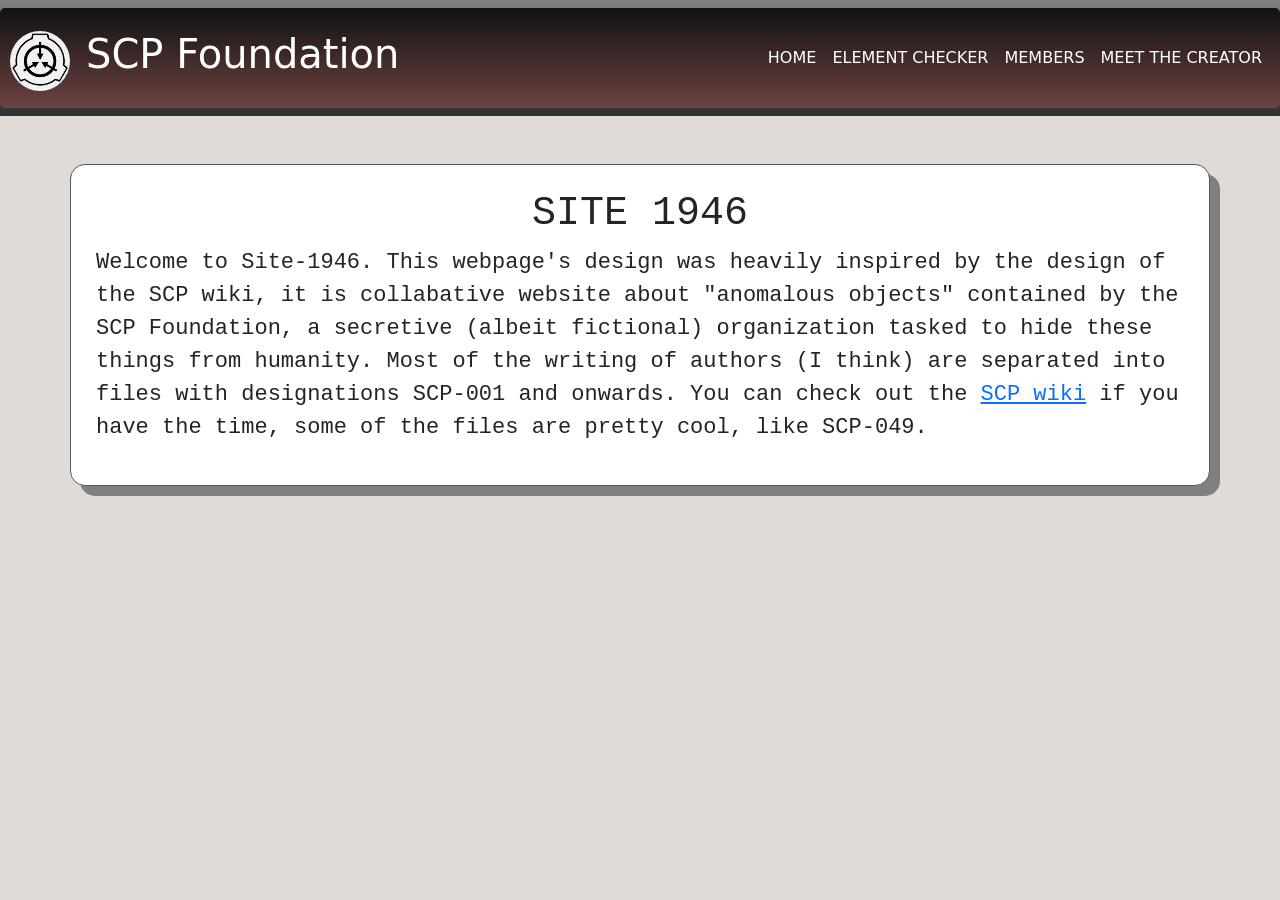
<file: index.html>
<!DOCTYPE html>
<html lang="en">
<head>
    <meta charset="UTF-8">
    <meta name="viewport" content="width=device-width, initial-scale=1.0">

    <!--Bootstrap Links and Scripts-->
    <link href="https://cdn.jsdelivr.net/npm/bootstrap@5.3.3/dist/css/bootstrap.min.css " rel="stylesheet">
    <script src="https://cdn.jsdelivr.net/npm/bootstrap@5.3.3/dist/js/bootstrap.bundle.min.js "></script>

    <!--CSS Linking so that it's cleaner(taught last year)-->
    <link href="general-main.css" rel="stylesheet" type="text/css">

    <!--References for the CSS file cuz idk how to comment there:
        The design of the webpage is inspired by the scp wiki
        The SCP wiki for reference: http://scp-wiki.wikidot.com/-->

    <title>2Q Project</title>

</head>
<body>

    <!--Navigation Hamburger Bar-->
    <!--The navbar came from previous year, I jst pasted it here from previous projects. Then I kept tweaking it till there was no color so I could put a style for a gradient as the color-->
        <nav class="navbar navbar-expand-sm navbar-light">
            <div class="container-fluid">
                <a class="navbar-brand" href="#" style="height: 80px;">
                <img src="scp-black.png" height="60" class="rounded-circle mt-2">
                </a>

                <h1 style="color: white;">SCP Foundation</h1>

                <!--I think mt or mb or ms means margin top, margin bottom, and margin side respectively. So I put those there so that I can adjust things more precisely-->

                <!--Cool Hamborger Bar Button-->
                <button class="navbar-toggler" type="button" data-bs-toggle="collapse" data-bs-target="#nav" style="color: white;">
                    <span class="navbar-toggler-icon"></span>
                </button>
                
                <div></div>
                <div class="collapse navbar-collapse" id="nav">

                    <ul class="navbar-nav ms-auto">

                        <li class="nav-item"><a class="nav-link" href="index.html" style="color: white;">HOME</a></li>
                        <li class="nav-item"><a class="nav-link" href="checker.html" style="color: white;">ELEMENT CHECKER</a></li>
                        <li class="nav-item"><a class="nav-link" href="club.html" style="color: white;">MEMBERS</a></li>
                        <li class="nav-item"><a class="nav-link" href="creator.html" style="color: white;">MEET THE CREATOR</a></li>

                    </ul>

                </div>

            </div>
        
        </nav>

    <!--Main Home Content-->

        <div class="container card mt-5">
            <center>
                <h1>SITE 1946</h1>
            </center>
            
            <p>Welcome to Site-1946. This webpage's design was heavily inspired by the design of the SCP wiki,
                it is collabative website about "anomalous objects" contained by the SCP Foundation, 
                a secretive (albeit fictional) organization tasked to hide these things from humanity. 
                Most of the writing of authors (I think) are separated into files with designations SCP-001 and onwards. 
                You can check out the <a href="https://scp-wiki.wikidot.com/" target="_blank">SCP wiki</a> if you have the time, some of the files are pretty cool, like SCP-049.
            </p>
            
        </div>

    <!--I learned how to do the box shadow thing from w3schools, I usually get my help from there. Here is the specific source link: https://www.w3schools.com/css/tryit.asp?filename=trycss3_box-shadow2-->

    <!--Reference for all the resources used in this specific webpage:
        The SCP logo (black): https://www.pngegg.com/en/search?q=SCP+Foundation#google_vignette-->

    <!--Color Palette for Webpage Consistency: 
    rgb(109, 66, 66) - brownish
    rgb(17, 18, 17) - black
    rgb(187, 0, 17) - red
    rgb(80, 80, 80) - grey 1
    rgb(59, 59, 59) - grey 2-->

</body>
</html>
</file>
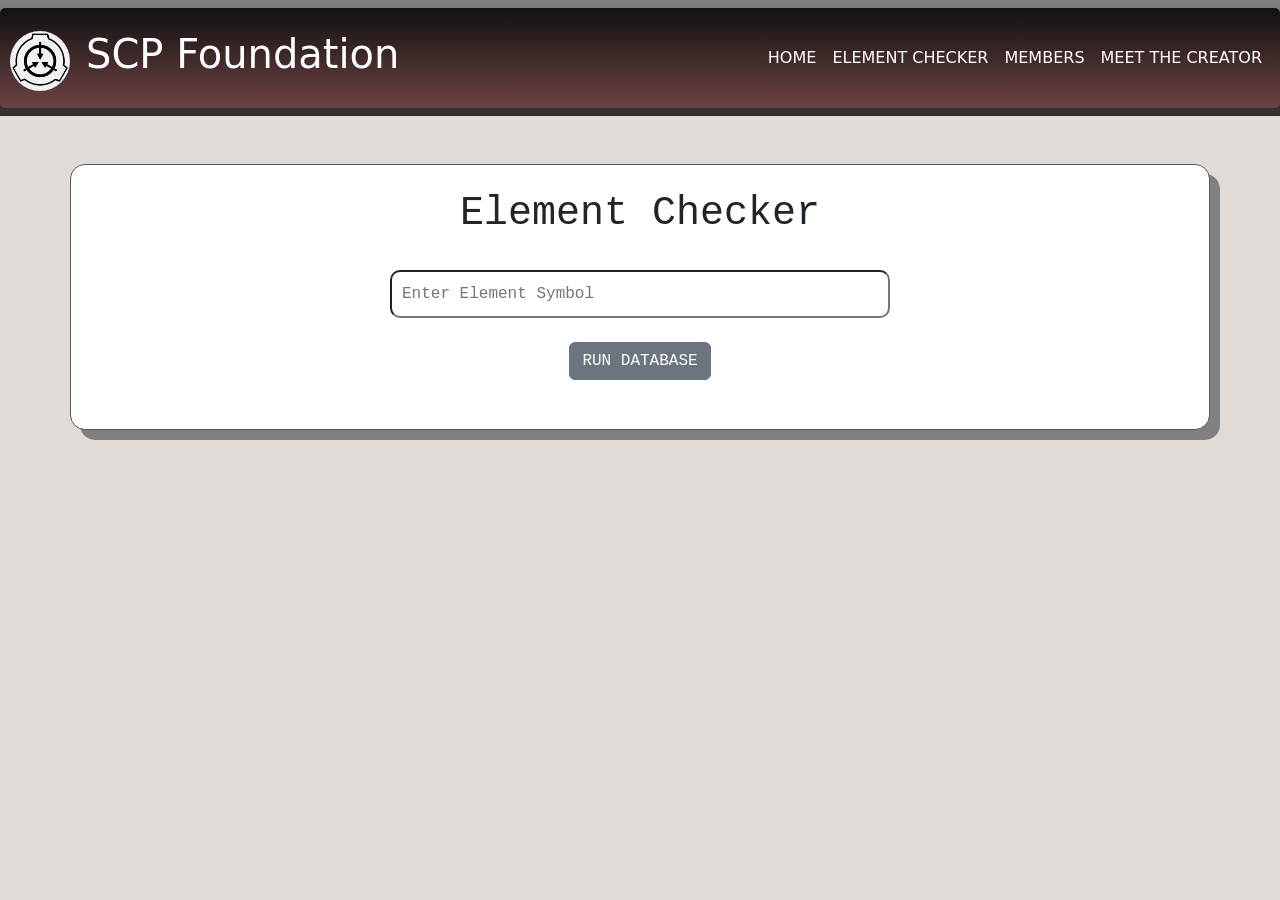
<file: checker.html>
<!DOCTYPE html>
<html lang="en">
<head>
    <meta charset="UTF-8">
    <meta name="viewport" content="width=device-width, initial-scale=1.0">

    <!--Bootstrap Links and Scripts-->
    <link href="https://cdn.jsdelivr.net/npm/bootstrap@5.3.3/dist/css/bootstrap.min.css " rel="stylesheet">
    <script src="https://cdn.jsdelivr.net/npm/bootstrap@5.3.3/dist/js/bootstrap.bundle.min.js "></script>

    <!--Python Links-->
    <link href="https://pyscript.net/releases/2024.3.1/core.css">
    <script type="module" src="https://pyscript.net/releases/2024.3.1/core.js"></script>

    <!--CSS Linking so that it's cleaner(taught last year)-->
    <link href="general-main.css" rel="stylesheet" type="text/css">

    <!--References for the CSS file cuz idk how to comment there:
        The design of the webpage is inspired by the scp wiki
        The SCP wiki for reference: http://scp-wiki.wikidot.com/-->

    <title>2Q Project</title>

</head>
<body>

    <!--Navigation Hamburger Bar-->
    <!--The navbar came from previous year, I jst pasted it here from previous projects. Then I kept tweaking it till there was no color so I could put a style for a gradient as the color-->
    <nav class="navbar navbar-expand-sm navbar-light">
        <div class="container-fluid">
            <a class="navbar-brand" href="#" style="height: 80px;">
            <img src="scp-black.png" height="60" class="rounded-circle mt-2">
            </a>

            <h1 style="color: white;">SCP Foundation</h1>

            <!--I think mt or mb or ms means margin top, margin bottom, and margin side respectively. So I put those there so that I can adjust things more precisely-->

            <!--Cool Hamborger Bar Button-->
            <button class="navbar-toggler" type="button" data-bs-toggle="collapse" data-bs-target="#nav" style="color: white;">
                <span class="navbar-toggler-icon"></span>
            </button>
            
            <div></div>
            <div class="collapse navbar-collapse" id="nav">

                <ul class="navbar-nav ms-auto">

                    <li class="nav-item"><a class="nav-link" href="index.html" style="color: white;">HOME</a></li>
                    <li class="nav-item"><a class="nav-link" href="checker.html" style="color: white;">ELEMENT CHECKER</a></li>
                    <li class="nav-item"><a class="nav-link" href="club.html" style="color: white;">MEMBERS</a></li>
                    <li class="nav-item"><a class="nav-link" href="creator.html" style="color: white;">MEET THE CREATOR</a></li>

                </ul>

            </div>

        </div>
    
    </nav>

    <!--Main Home Content-->
    <center>
        <div class="container card mt-5">

            <form>
                <h1>Element Checker</h1>
                <br>

                <input id="symbol-input" type="text" placeholder="Enter Element Symbol">
                <br><br>

                <button type="button" py-click="checkE" class="btn btn-secondary">RUN DATABASE</button>
                <br><br>
                
                <div id="element-result"></div>
            </form>

        </div>
    </center>

    <script type="py" src="main.py"></script>

    <!--Reference for all the resources used in this specific webpage:
        The SCP logo (black): https://www.pngegg.com/en/search?q=SCP+Foundation#google_vignette-->

    <!--Color Palette for Webpage Consistency: 
    rgb(109, 66, 66) - brownish
    rgb(17, 18, 17) - black
    rgb(187, 0, 17) - red-->

</body>
</html>
</file>
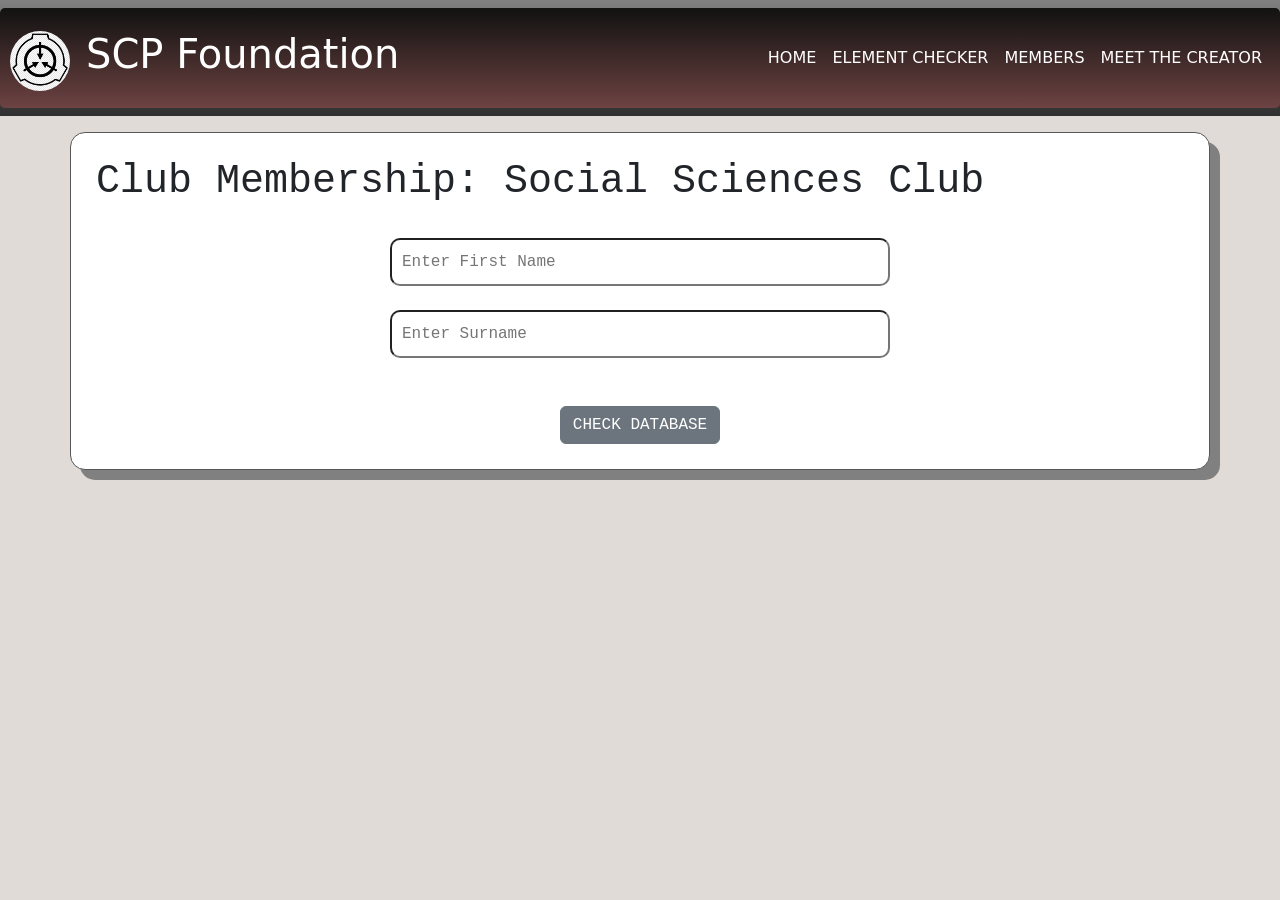
<file: club.html>
<!DOCTYPE html>
<html lang="en">
<head>
    <meta charset="UTF-8">
    <meta name="viewport" content="width=device-width, initial-scale=1.0">

    <!--Bootstrap Links and Scripts-->
    <link href="https://cdn.jsdelivr.net/npm/bootstrap@5.3.3/dist/css/bootstrap.min.css " rel="stylesheet">
    <script src="https://cdn.jsdelivr.net/npm/bootstrap@5.3.3/dist/js/bootstrap.bundle.min.js "></script>

    <!--Python Links-->
    <link href="https://pyscript.net/releases/2024.3.1/core.css">
    <script type="module" src="https://pyscript.net/releases/2024.3.1/core.js"></script>

    <!--CSS Linking so that it's cleaner(taught last year)-->
    <link href="general-main.css" rel="stylesheet" type="text/css">

    <!--References for the CSS file cuz idk how to comment there:
        The design of the webpage is inspired by the scp wiki
        The SCP wiki for reference: http://scp-wiki.wikidot.com/-->

    <title>2Q Project</title>

</head>
<body>

    <!--Navigation Hamburger Bar-->
    <!--The navbar came from previous year, I jst pasted it here from previous projects. Then I kept tweaking it till there was no color so I could put a style for a gradient as the color-->
    <nav class="navbar navbar-expand-sm navbar-light">
        <div class="container-fluid">
            <a class="navbar-brand" href="#" style="height: 80px;">
            <img src="scp-black.png" height="60" class="rounded-circle mt-2">
            </a>

            <h1 style="color: white;">SCP Foundation</h1>

            <!--I think mt or mb or ms means margin top, margin bottom, and margin side respectively. So I put those there so that I can adjust things more precisely-->

            <!--Cool Hamborger Bar Button-->
            <button class="navbar-toggler" type="button" data-bs-toggle="collapse" data-bs-target="#nav" style="color: white;">
                <span class="navbar-toggler-icon"></span>
            </button>
            
            <div></div>
            <div class="collapse navbar-collapse" id="nav">

                <ul class="navbar-nav ms-auto">

                    <li class="nav-item"><a class="nav-link" href="index.html" style="color: white;">HOME</a></li>
                    <li class="nav-item"><a class="nav-link" href="checker.html" style="color: white;">ELEMENT CHECKER</a></li>
                    <li class="nav-item"><a class="nav-link" href="club.html" style="color: white;">MEMBERS</a></li>
                    <li class="nav-item"><a class="nav-link" href="creator.html" style="color: white;">MEET THE CREATOR</a></li>

                </ul>

            </div>

        </div>
    
    </nav>

    <!--Main Home Content-->

    <div class="container card mt-3">

        <h1>Club Membership: Social Sciences Club</h1>
        <br>
        <center>
            <form>

                <input type="text" id="fname" placeholder="Enter First Name"><br><br>
                <input type="text" id="lname" placeholder="Enter Surname"><br><br>
                <br>

                <button type="button" py-click="clubCheck" class="btn btn-secondary">CHECK DATABASE</button>
                <br>
                
                <div id="club-result"></div>

            </form>
        </center>
        
    </div>

    <script type="py" src="main.py"></script>

    <!--I learned how to do the box shadow thing from w3schools, I usually get my help from there. Here is the specific source link: https://www.w3schools.com/css/tryit.asp?filename=trycss3_box-shadow2-->

    <!--Reference for all the resources used in this specific webpage:
        The SCP logo (black): https://www.pngegg.com/en/search?q=SCP+Foundation#google_vignette-->

    <!--Color Palette for Webpage Consistency: 
    rgb(109, 66, 66) - brownish
    rgb(17, 18, 17) - black
    rgb(187, 0, 17) - red-->

</body>
</html>
</file>
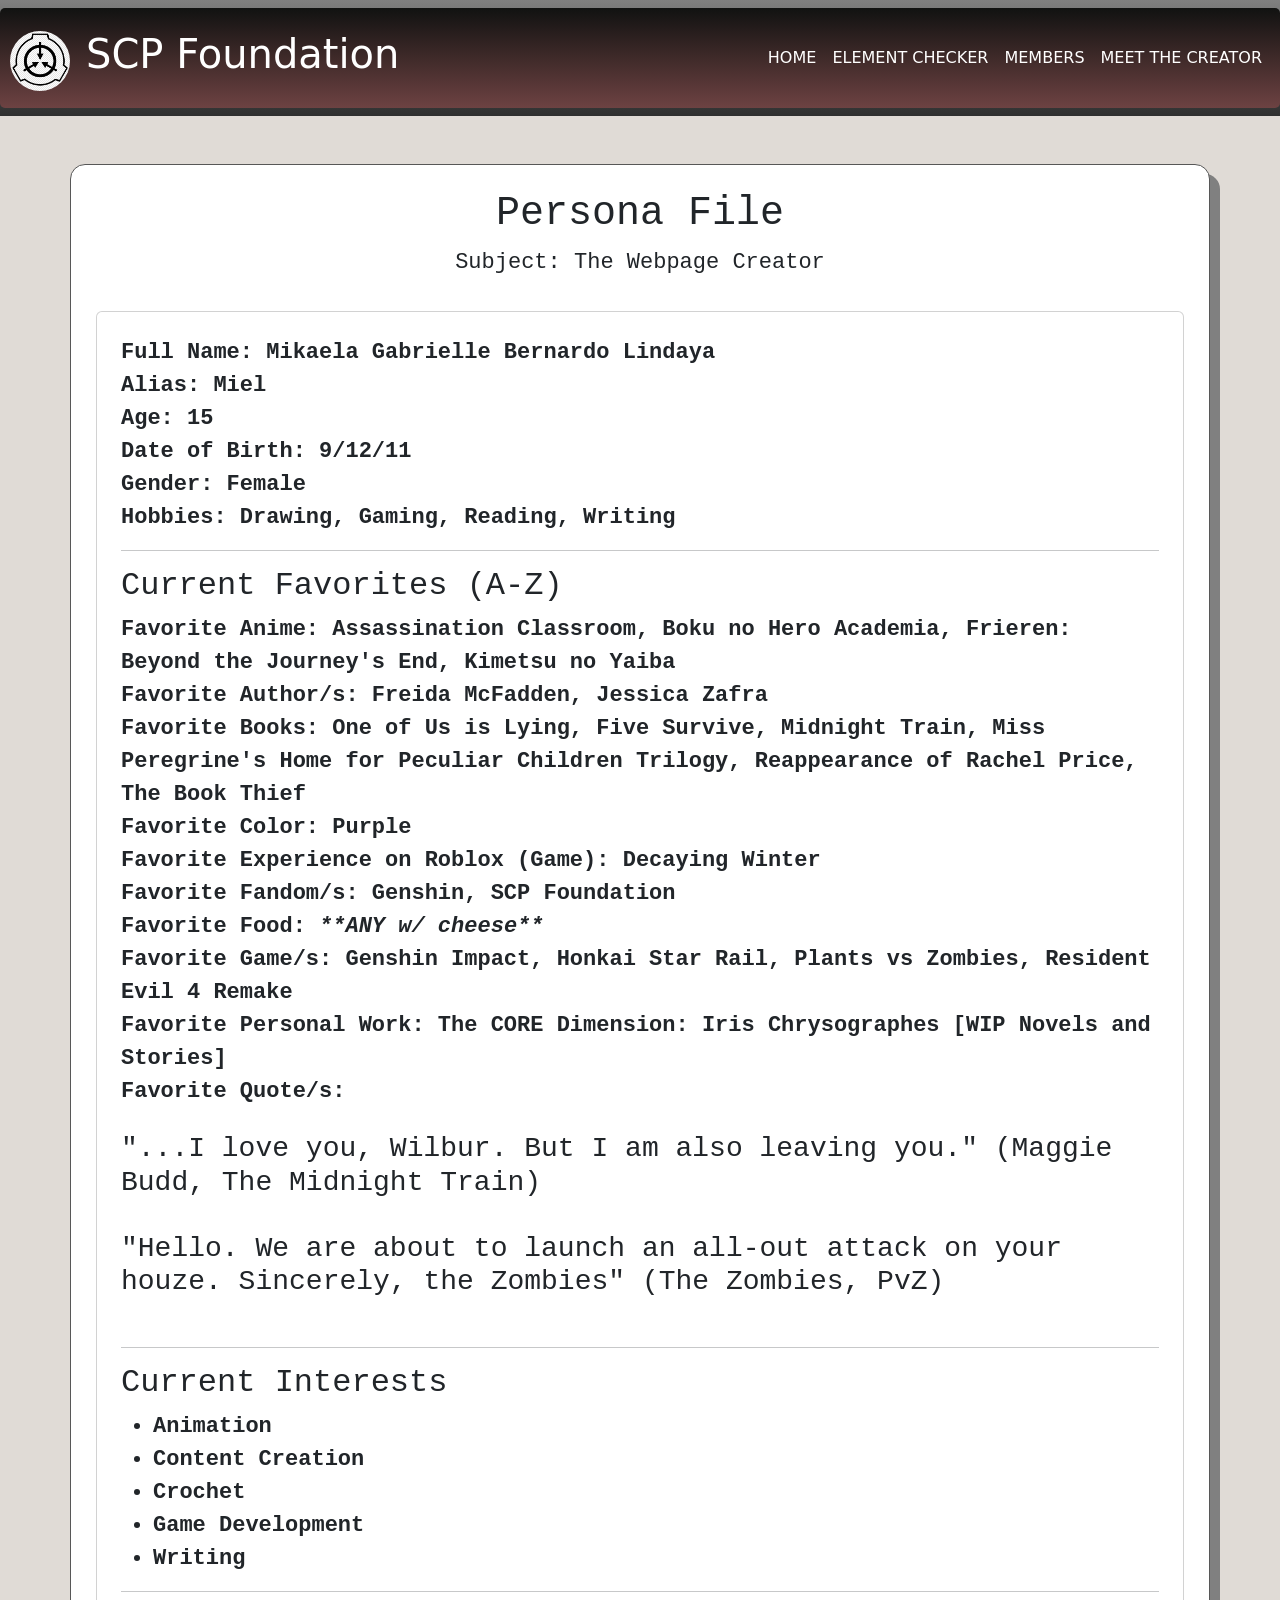
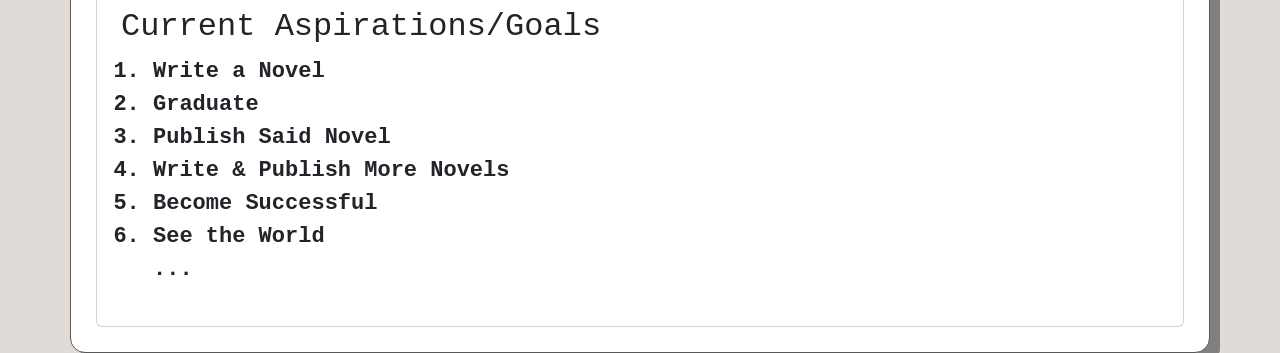
<file: creator.html>
<!DOCTYPE html>
<html lang="en">
<head>
    <meta charset="UTF-8">
    <meta name="viewport" content="width=device-width, initial-scale=1.0">

    <!--Bootstrap Links and Scripts-->
    <link href="https://cdn.jsdelivr.net/npm/bootstrap@5.3.3/dist/css/bootstrap.min.css " rel="stylesheet">
    <script src="https://cdn.jsdelivr.net/npm/bootstrap@5.3.3/dist/js/bootstrap.bundle.min.js "></script>

    <!--CSS Linking so that it's cleaner(taught last year)-->
    <link href="general-main.css" rel="stylesheet" type="text/css">

    <!--References for the CSS file cuz idk how to comment there:
        The design of the webpage is inspired by the scp wiki
        The SCP wiki for reference: http://scp-wiki.wikidot.com/-->

    <title>2Q Project</title>

</head>
<body>

    <!--Navigation Hamburger Bar-->
    <!--The navbar came from previous year, I jst pasted it here from previous projects. Then I kept tweaking it till there was no color so I could put a style for a gradient as the color-->
    <nav class="navbar navbar-expand-sm navbar-light">
        <div class="container-fluid">
            <a class="navbar-brand" href="#" style="height: 80px;">
            <img src="scp-black.png" height="60" class="rounded-circle mt-2">
            </a>

            <h1 style="color: white;">SCP Foundation</h1>

            <!--I think mt or mb or ms means margin top, margin bottom, and margin side respectively. So I put those there so that I can adjust things more precisely-->

            <!--Cool Hamborger Bar Button-->
            <button class="navbar-toggler" type="button" data-bs-toggle="collapse" data-bs-target="#nav" style="color: white;">
                <span class="navbar-toggler-icon"></span>
            </button>
            
            <div></div>
            <div class="collapse navbar-collapse" id="nav">

                <ul class="navbar-nav ms-auto">

                    <li class="nav-item"><a class="nav-link" href="index.html" style="color: white;">HOME</a></li>
                    <li class="nav-item"><a class="nav-link" href="checker.html" style="color: white;">ELEMENT CHECKER</a></li>
                    <li class="nav-item"><a class="nav-link" href="club.html" style="color: white;">MEMBERS</a></li>
                    <li class="nav-item"><a class="nav-link" href="creator.html" style="color: white;">MEET THE CREATOR</a></li>

                </ul>

            </div>

        </div>
    
    </nav>

    <!--Main Home Content-->
        <div class="container card mt-5">

            <center>
            <h1>Persona File</h1>
            <p>Subject: The Webpage Creator</p>
            </center>

            <div class="card mt-3 p-4">

                <div>
                    <!--Basic Information-->
                        <b>Full Name: Mikaela Gabrielle Bernardo Lindaya</b><br>
                        <b>Alias: Miel</b><br>
                        <b>Age: 15</b><br>
                        <b>Date of Birth: 9/12/11</b><br>
                        <b>Gender: Female</b><br>
                        <b>Hobbies: Drawing, Gaming, Reading, Writing</b>

                        <hr>

                    <!--Favorite Things-->
                        <h2>Current Favorites (A-Z)</h2>
                        <b>Favorite Anime: Assassination Classroom, Boku no Hero Academia, Frieren: Beyond the Journey's End, Kimetsu no Yaiba</b><br>
                        <b>Favorite Author/s: Freida McFadden, Jessica Zafra</b><br>
                        <b>Favorite Books: One of Us is Lying, Five Survive, Midnight Train, Miss Peregrine's Home for Peculiar Children Trilogy, Reappearance of Rachel Price, The Book Thief</b><br>
                        <b>Favorite Color: Purple</b><br>
                        <b>Favorite Experience on Roblox (Game): Decaying Winter</b><br>
                        <b>Favorite Fandom/s: Genshin, SCP Foundation</b><br>
                        <b>Favorite Food: <i>**ANY w/ cheese**</i></b><br>
                        <b>Favorite Game/s: Genshin Impact, Honkai Star Rail, Plants vs Zombies, Resident Evil 4 Remake</b><br>
                        <b>Favorite Personal Work: The CORE Dimension: Iris Chrysographes [WIP Novels and Stories]</b><br>
                        <b>Favorite Quote/s:</b><br><br>
                            <h3>"...I love you, Wilbur. But I am also leaving you." (Maggie Budd, The Midnight Train)</h3><br>
                            <h3>"Hello. We are about to launch an all-out attack on your houze. Sincerely, the Zombies" (The Zombies, PvZ)</h3><br>

                        <hr>

                    <!--Current Interests-->
                    <h2>Current Interests</h2>

                    <b>

                        <ul>

                            <li>Animation</li>
                            <li>Content Creation</li>
                            <li>Crochet</li>
                            <li>Game Development</li>
                            <li>Writing</li>

                        </ul>

                    </b>

                    <hr>

                    <h2>Current Aspirations/Goals</h2>

                    <b>
                        <ol>

                            <li>Write a Novel</li>
                            <li>Graduate</li>
                            <li>Publish Said Novel</li>
                            <li>Write & Publish More Novels</li>
                            <li>Become Successful</li>
                            <li>See the World</li>
                            ...

                        </ol>
                    </b>

                </div>

                

            </div>
            <!--This additional div is for style so that it looks like an ID
            Also the 'card' class is jst something I remembered from the CSS discussions last year, I didnt remember the full name for I just put card. I also found out that putting it together with container makes an outlines
            Then the <hr> tag makes a horizontal line or cut, it was mentioned last year in 1st QTR-->

        </div>

    <script type="py" src="main.py"></script>

    <!--Reference for all the resources used in this specific webpage:
        The SCP logo (black): https://www.pngegg.com/en/search?q=SCP+Foundation#google_vignette-->

    <!--Color Palette for Webpage Consistency: 
    rgb(109, 66, 66) - brownish
    rgb(17, 18, 17) - black
    rgb(187, 0, 17) - red-->

</body>
</html>
</file>
<file: general-main.css>
b{font-size: 22px;}

body{background-color: rgb(224, 219, 214);
}

nav{background-image: linear-gradient(to bottom, grey, rgb(47, 47, 47));
}

input{border-radius: 10px;
    padding: 10px;
    width: 500px;
}

.container-fluid{background-image: linear-gradient(to bottom, rgb(17, 18, 17), rgb(109, 66, 66));
                padding: 10px;
                margin: auto;
                border-radius: 5px;
}

.container{border-radius: 15px;
        background-color: white;
        border-color: rgb(87, 87, 87);
        box-shadow: 10px 10px grey;
        padding: 25px;
        margin: auto;
        font-family: 'Courier New', Courier, monospace;
}

p{font-size: 22px;
}
</file>
